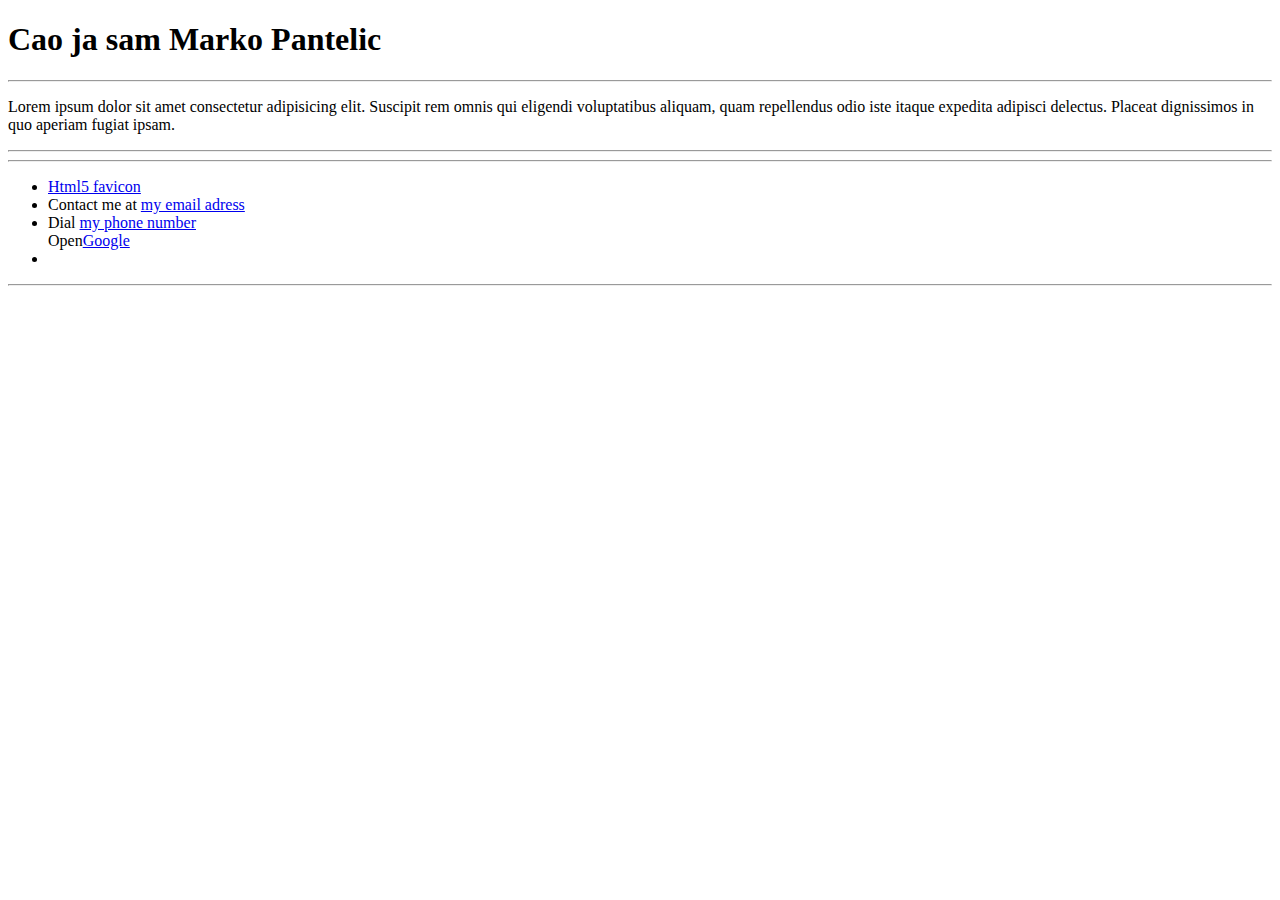
<file: about.html>
<!DOCTYPE html>
<html lang="eng-US">    
<head>
    <title>About Me</title>
    <meta charset="UTF-8">
    <meta name="author" content="Marko Pantelic">
    <meta name="description" content="Cao ja sam Marko i ova stranica je o meni.">
    <link rel="icon" href="html5-logo-31813.png" type="image/x-icon">
    <link rel="stylesheet" href="main.css" type="text.css">     
</head>
<body>
   <h1>Cao ja sam Marko Pantelic</h1>
    <hr>
<p>Lorem ipsum dolor sit amet consectetur adipisicing elit. Suscipit rem omnis qui eligendi voluptatibus aliquam, quam repellendus odio iste itaque expedita adipisci delectus. Placeat dignissimos in quo aperiam fugiat ipsam.</p>
    <hr>

    <hr>
    <ul>

        <li>

            <a href="html5-logo-31813.png"download>Html5 favicon</a> 

        </li>

        <li>

            Contact me at <a href="mailto:kurac@gmail.com">my email adress</a>

        </li>

        <li>

            Dial <a href="tel:019438444"> my phone number</a>

        </li>
        Open<a href="https:www.google.com"target="_blank">Google</a>

        <li>

        </li>
    </ul>
         

    <hr>


</body>
</file>
<file: main.css>
html {
    font-size: 22px
}
body {
    background-color: #333;
    color: whitesmoke;
}

a {
    color:aliceblue;
}

a:visited {
    color:lightgray;     
}

a:hover , a:active {
    color: #eee; 
}

table , tr, th, td, caption {
    border: 1px solid #eee;
    font-family: 'Courier New', Courier, monospace;
    border-collapse: collapse;
    padding: 0.5rem;
}
</file>
